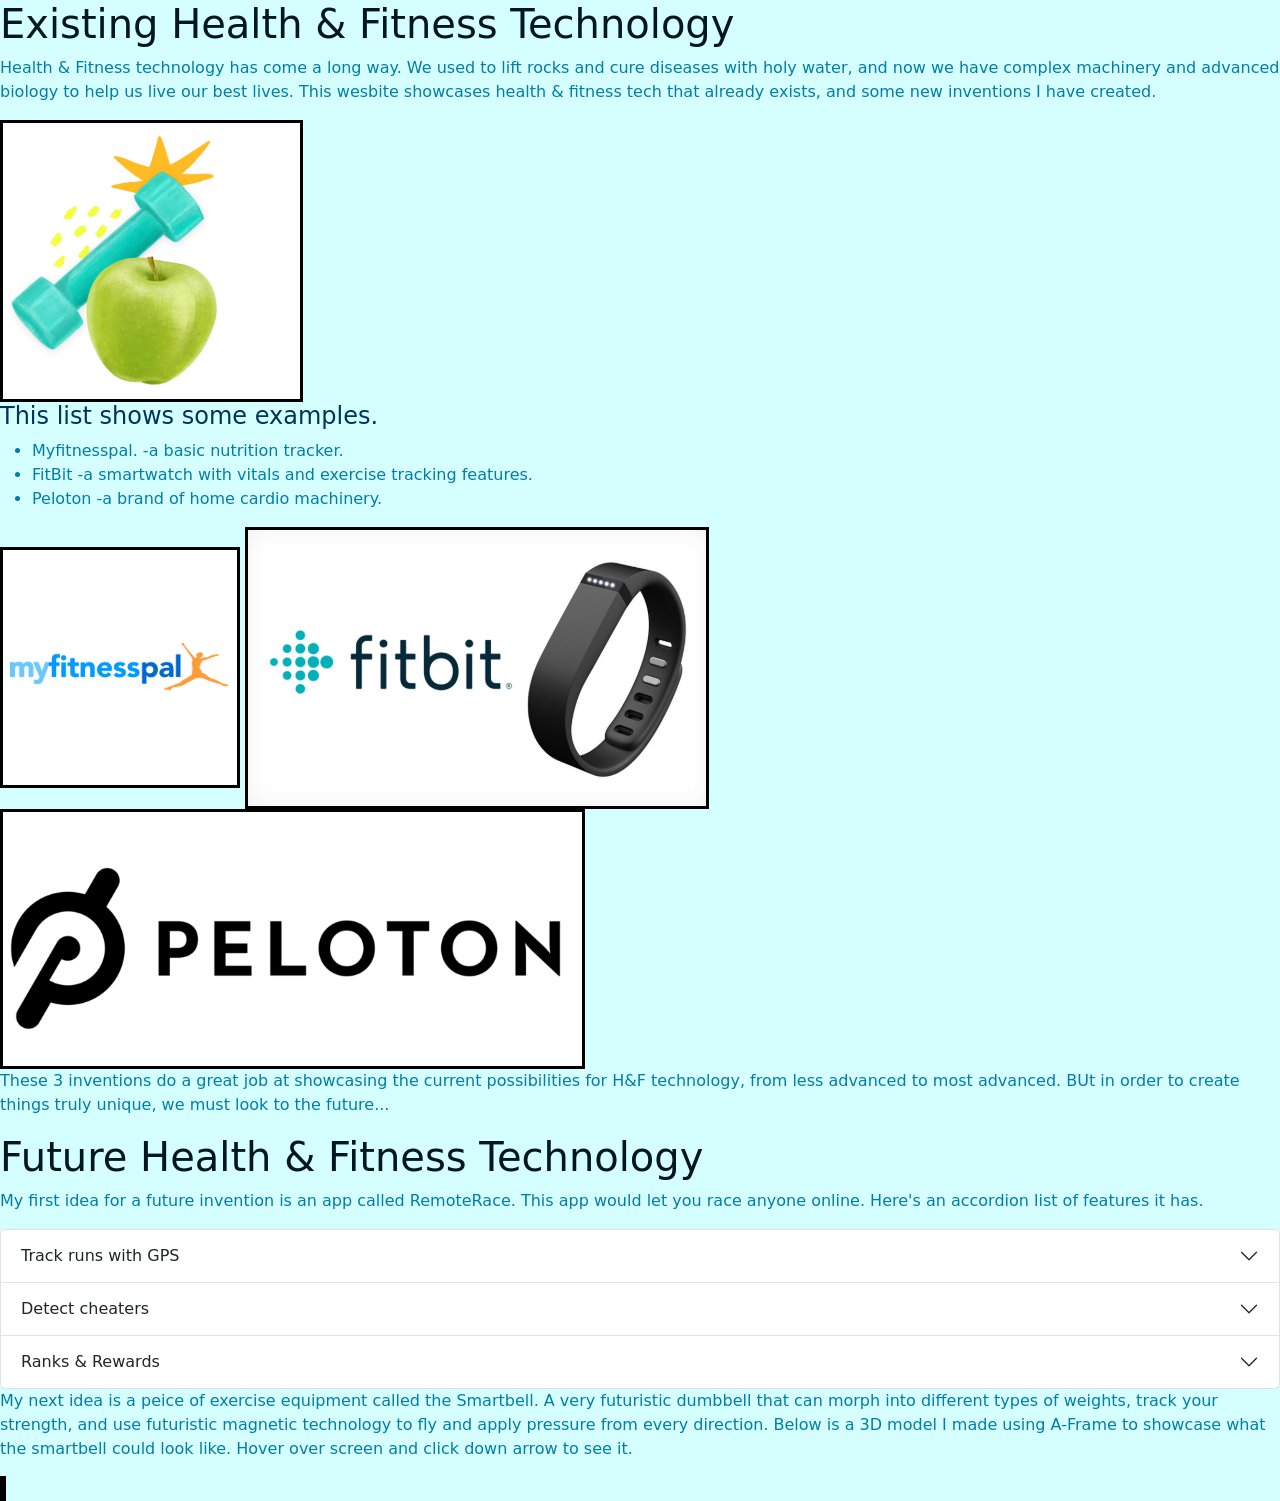
<file: index.html>
<!DOCTYPE html>
<html>
    <head>
        <!-- Required meta tags -->
        <meta charset="utf-8">
        <meta name="viewport" content="width=device-width, initial-scale=1">

        <link href="https://cdn.jsdelivr.net/npm/bootstrap@5.3.0-alpha1/dist/css/bootstrap.min.css" rel="stylesheet" />
        <link href="style.css" rel="stylesheet" type="text/css" />
        <style>
            /* CSS */

        </style>

        <title>Title</title>
    </head>
    <body>
      </div>
        <!-- HTML -->
<div class="page-grid"></div>

        <script src="https://cdn.jsdelivr.net/npm/bootstrap@5.3.0-alpha1/dist/js/bootstrap.bundle.min.js"></script>
        <!-- <script src="script.js"></script> -->
        <script>
            // JS


        </script>
        <h1>Existing Health & Fitness Technology</h1>
        <p>Health & Fitness technology has come a long way. We used to lift rocks and cure diseases with holy water, and now we have complex machinery and advanced biology to help us live our best lives. This wesbite showcases health & fitness tech that already exists, and some new inventions I have created. </p>
        <img src="dumbbell-apple.png" alt="dumbbell and an apple">
        <h4>This list shows some examples.</h4>
        <ul>
            <li>Myfitnesspal. -a basic nutrition tracker.</li>
            <li>FitBit -a smartwatch with vitals and exercise tracking features.</li>
            <li>Peloton -a brand of home cardio machinery.</li>
        </ul>
        <img src="myfitnesspal.png" alt="MFP logo">
        <img src="fitbit.png" alt="FB logo">
        <img src="peloton.png" alt="Pelo logo">
        <p>These 3 inventions do a great job at showcasing the current possibilities for H&F technology, from less advanced to most advanced. BUt in order to create things truly unique, we must look to the future... </p>

        <h1>Future Health & Fitness Technology</h1>
        <p>My first idea for a future invention is an app called RemoteRace. This app would let you race anyone online. Here's an accordion list of features it has.</p>
        <div class="accordion" id="accordionExample">
  <div class="accordion-item">
    <h2 class="accordion-header">
      <button class="accordion-button collapsed" type="button" data-bs-toggle="collapse" data-bs-target="#collapseOne" aria-expanded="false" aria-controls="collapseOne">
        Track runs with GPS
      </button>
    </h2>
    <div id="collapseOne" class="accordion-collapse collapse" data-bs-parent="#accordionExample">
      <div class="accordion-body">
        This app would use GPS technology to track your position, and show how far you have ran.
      </div>
    </div>
  </div>
  <div class="accordion-item">
    <h2 class="accordion-header">
      <button class="accordion-button collapsed" type="button" data-bs-toggle="collapse" data-bs-target="#collapseTwo" aria-expanded="false" aria-controls="collapseTwo">
        Detect cheaters
      </button>
    </h2>
    <div id="collapseTwo" class="accordion-collapse collapse" data-bs-parent="#accordionExample">
      <div class="accordion-body">
         It couls also use a movement tracker to detect if anyone is in a car or running downhill, and disqualify them.
      </div>
    </div>
  </div>
  <div class="accordion-item">
    <h2 class="accordion-header">
      <button class="accordion-button collapsed" type="button" data-bs-toggle="collapse" data-bs-target="#collapseThree" aria-expanded="false" aria-controls="collapseThree">
        Ranks & Rewards
      </button>
    </h2>
    <div id="collapseThree" class="accordion-collapse collapse" data-bs-parent="#accordionExample">
      <div class="accordion-body">
         Similar to lots of video games, RemoteRace app would have a global ranking system, where you would compete with others to gain higher ranks and potentially cash rewards.
      </div>
    </div>
  </div>
</div>
        <p>My next idea is a peice of exercise equipment called the Smartbell. A very futuristic dumbbell that can morph into different types of weights, track your strength, and use futuristic magnetic technology to fly and apply pressure from every direction. Below is a 3D model I made using A-Frame to showcase what the smartbell could look like. Hover over screen and click down arrow to see it.</p>
        <html>
  <head>
    <script src="https://aframe.io/releases/1.7.1/aframe.min.js"></script>
  </head>
  <body>
    <style>
  a-scene {
    height: 300px;
    width: 500px;
  }
</style>

    <a-scene embedded>
      <a-cylinder position="1 0.75 3" radius="0.5" height="3" color="#00171F" rotation="0 0 90"></a-cylinder>
      <a-cylinder position="-0.5 0.75 3" radius="1" segments-radial="6" height="1" color="#003459" rotation="0 0 90"></a-cylinder>
      <a-cylinder position="2.5 0.75 3" radius="1" segments-radial="6" height="1" color="#003459" rotation="0 0 90"></a-cylinder>
      <a-cylinder position="2.75 0.75 3" radius="0.75" height="1" color="#87CEEB" rotation="0 0 90"></a-cylinder>
      <a-cylinder position="-0.75 0.75 3" radius="0.75" height="1" color="#87CEEB" rotation="0 0 90"></a-cylinder>
      <a-cylinder position="0.5 0.75 3" radius="0.15" height="1" color="#FFFFFF" rotation="0 90 90"></a-cylinder>
      <a-cylinder position="1.5 0.75 3" radius="0.15" height="1" color="#FFFFFF" rotation="0 90 90"></a-cylinder>
      <a-sky color="#ECECEC"></a-sky>
      <a-cylinder position="-0.5 0.75 3" radius="1.05" segments-radial="6" height="0.2" color="#87CEEB" rotation="0 0 90"></a-cylinder>
      <a-cylinder position="2.5 0.75 3" radius="1.05" segments-radial="6" height="0.2" color="#87CEEB" rotation="0 0 90"></a-cylinder>
    </a-scene>

  </body>
</html>
    </body>
</html>
</file>
<file: style.css>
accordion-button:not(.collapsed) {
    background-color: #007EA7;
  color: #00171F;
}

body {
    background-color: #D5FFFF

}
h1 {
    color: #00171F
}
p {
    color: #007EA7
}
h4 {
    color: #003459
}
ul {
    color: #007EA7
}
img {
  border: 3px solid black;
}
a-scene {
    border: 3px solid black;
}
img {
    max-width: 100%;
    height: auto;
}
page-grid {
    display: grid;
    grid-template-columns: 1fr 1fr;
    gap: 20px;
    padding: 20px;
}
@media (max-width: 768px) {
    .page-grid {
        grid-template-columns: 1fr;
    }
}
</file>
